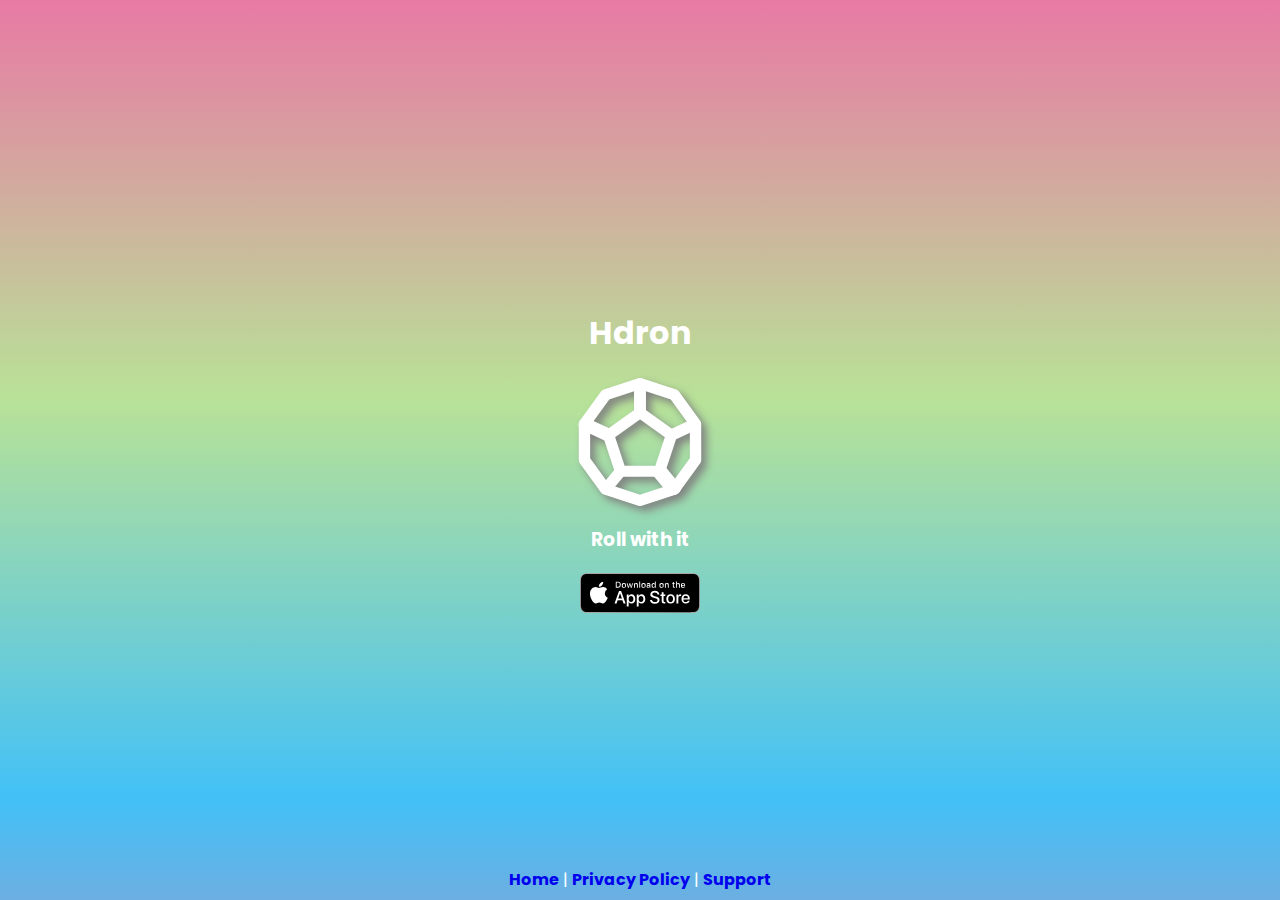
<file: index.html>
<html>
<head>
  <title>Hdron</title>
  <link rel="stylesheet" href="style.css">
</head>
<body>
  <div>
    <h1>Hdron</h1>
    <img id="app-icon" src="d12.svg" alt="An outline of a 12-sided die" />
    <h3>Roll with it</h3>
    <a href="https://apps.apple.com/us/app/hdron/id6450997740">
      <img id="app-badge" src="badge.svg" alt="App store link to Hdron" />
    </a>
  </div>
</body>
<footer>
  <a href="index.html">Home</a> |
  <a href="privacy.html">Privacy Policy</a> |
  <a href="mailto:duncan.oliver@gmail.com?subject=Hedron%20Support">Support</a>
</footer>
</html>
</file>
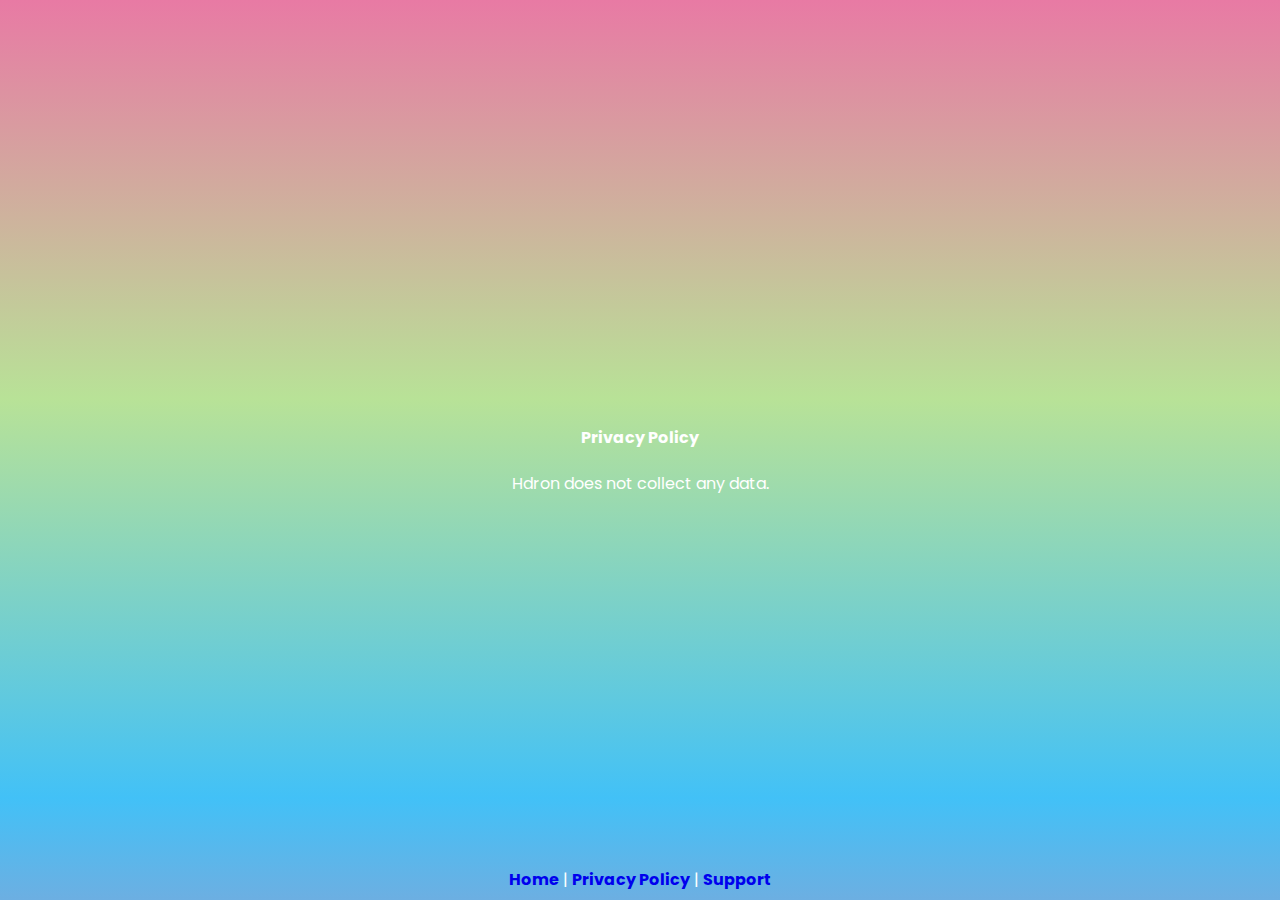
<file: privacy.html>
<html>
<head>
  <title>Hdorn - Privacy Policy</title>
  <link rel="stylesheet" href="style.css">
</head>
<body>
  <div>
  <h4>Privacy Policy</h4>
  Hdron does not collect any data.
</div>
</body>
<footer>
  <a href="index.html">Home</a> |
  <a href="privacy.html">Privacy Policy</a> |
  <a href="mailto:duncan.oliver@gmail.com?subject=Hedron%20Support">Support</a>
</footer>
</html>
</file>
<file: style.css>
@import url('https://fonts.googleapis.com/css2?family=Poppins&display=swap');

:root {
  --background-gradient-top:    #E87AA4;
  --background-gradient-middle: #B8E297;
  --background-gradient-bottom: #42C1F7;
  /* TODO: Gradient var */
}

a {
  text-decoration: none;
  font-weight: bold;
}

body {
  font-family: "Poppins", "San Francisco", sans-serif;
  color: white;
  min-height: 300px;
  background-image: linear-gradient(
    var(--background-gradient-top),
    var(--background-gradient-middle),
    var(--background-gradient-bottom),
    var(--background-gradient-top)
  );
  background-size: 100% 133%;
  background-repeat: repeat-y;
  animation: 10s linear infinite normal forwards gradient-scroll;
  text-align:       center;
  display:          flex;
  align-items:      center;
  justify-content:  center;
}

html {
  height: 100%;
}

footer {
  position: absolute;
  bottom: 0px;
  width: 100%;
  margin: 8px;
}

 #app-icon {
   filter: drop-shadow(4pt 4pt 3pt gray);
   width: 128px;
   height: 128px;
 }

@keyframes gradient-scroll {
  from {
    background-position: 0% 0%;
  }

  to {
    background-position: 0% 400%;
  }
}
</file>
